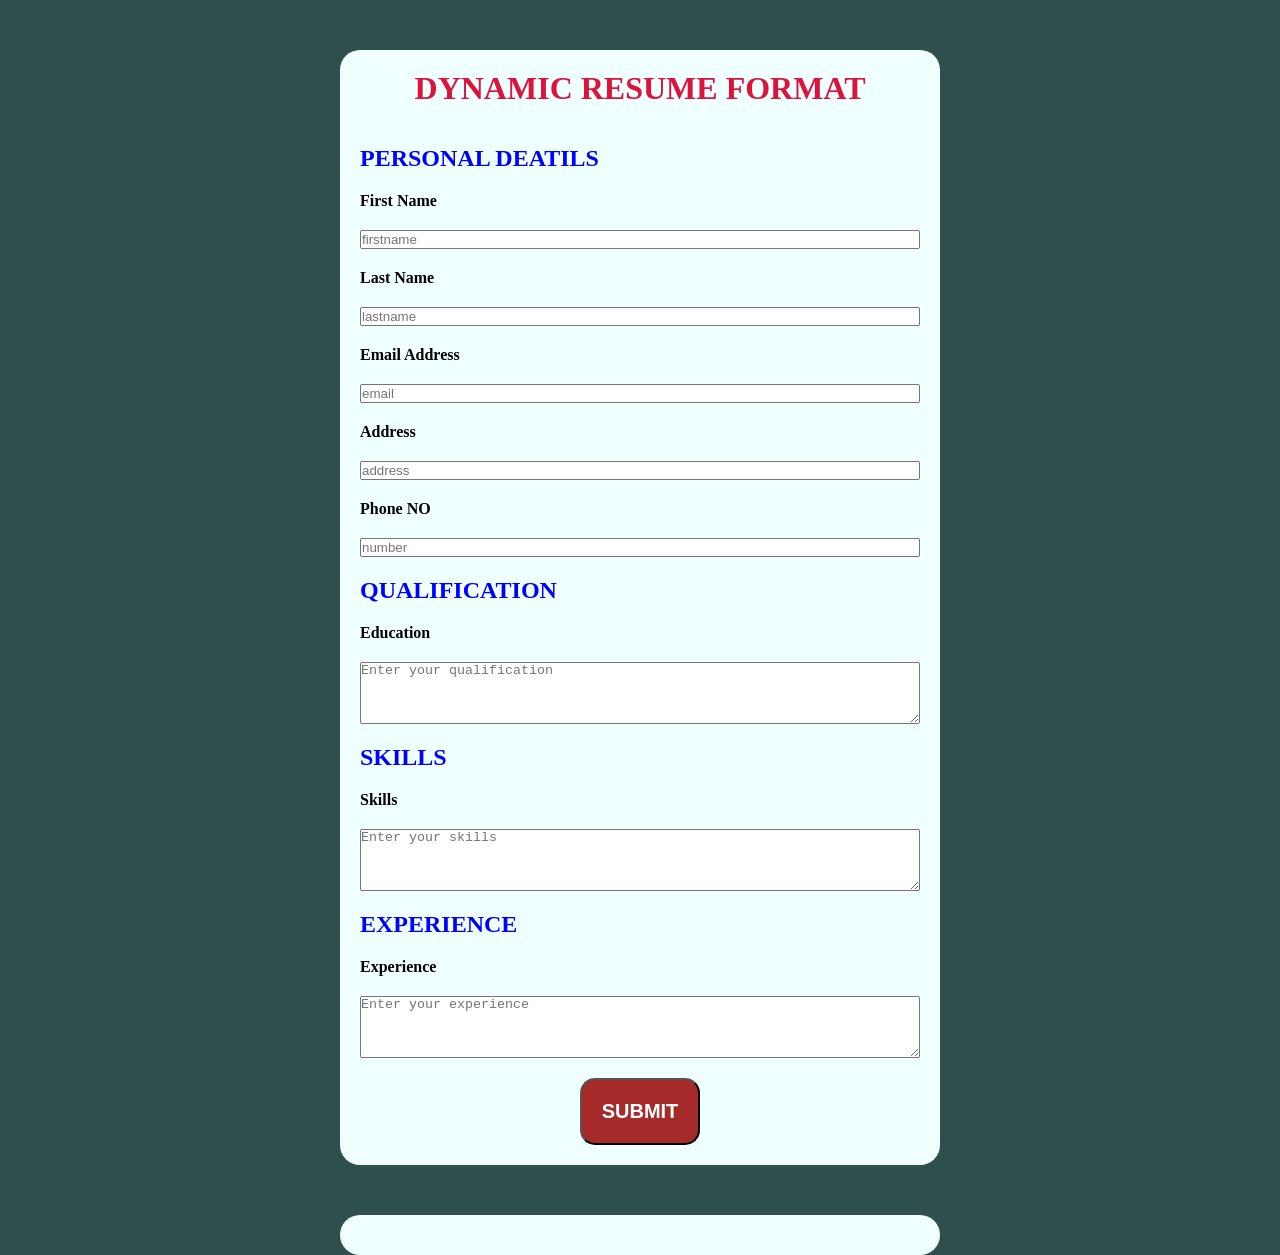
<file: index.html>
<!DOCTYPE html>
<html lang="en">
<head>
    <meta charset="UTF-8">
    <meta name="viewport" content="width=device-width, initial-scale=1.0">
    <title>Dynamic resume</title>
    <link rel="stylesheet" href="dynamiccv.css">
</head>
<body>
    <form id="resumeform">
        <div class="form">
       <b> <h1>DYNAMIC RESUME FORMAT</h1></b><br>
       <div class="form-main">
        <!--Pesonal details-->
        <h2>PERSONAL DEATILS</h2>
       <strong><label for="firstname">First Name</label></strong>
        <input id="firstname" name="firstname" placeholder="firstname">
        <strong><label for="lastname">Last Name</label></strong>
        <input id="lastname" name="lastname" placeholder="lastname">
        <strong><label for="email">Email Address</label></strong>
        <input id="email" name="email" placeholder="email">
        <strong><label for="address">Address</label></strong>
        <input id="address" name="address" placeholder="address">
        <strong><label for="number">Phone NO</label></strong>
        <input id="number" type="number" placeholder="number">
        <!--Education details-->
        <h2>QUALIFICATION</h2>
        <strong><label for="education">Education</label></strong>
        <textarea name="education" id="education" rows="4"
        cols="50" placeholder="Enter your qualification"></textarea>
        <!--skills details-->
        <h2>SKILLS</h2>
        <strong><label for="skills">Skills</label></strong>
            <textarea name="skills" id="skills" rows="4"
        cols="50" placeholder="Enter your skills"></textarea>
        <!--Experience details-->
        <h2>EXPERIENCE</h2>
        <strong><label for="experience">Experience</label></strong>
        <textarea name="experience" id="experience" rows="4"
        cols="50" placeholder="Enter your experience"></textarea>
       </div>
       <!--button added-->
        <button>
            <h2>SUBMIT</h2>
        </button>
    </form>  
</div>
    <!--resume display code-->
    <div id="resume-display">
        <!--reume output-->
    </div>
    <!--Javascript file src-->
    <script src="dynamiccv.js"></script>
</body>
</html>
</file>
<file: dynamiccv.css>
*{
    margin: 0;
    padding: 0;
    box-sizing: border-box;
}
body{
    background-color: darkslategrey;
    font-family: 'Times New Roman', Times, serif;
}
.form{
    max-width: 600px;
    padding: 20px;
    background-color: azure;
    margin: 0 auto;
    margin-top: 50px;
    box-shadow: 4px 3px 5px rgba(1,1,0,0);
    border-radius: 20px;
}
.form h1{
    text-align: center;
    color: crimson;
}
.form-main{
    display: grid;
    grid-template-columns: repeat(auto-fit, max(200px,1fr));
    gap: 20px;
    margin-top: 20px;
}
.form-main h2{
    color:  blue;
}
button{
    max-width: 500px;
    padding: 20px;
    background-color:brown;
    color: white;
    margin: 0 auto;
    box-shadow: 4px 3px 5px rgba(1,1,0,0);
    border-radius: 15px;
    display: flex;
    justify-content: end;
    margin-top: 20px;
    text-align: center;
}
button:hover{
    background-color:gray;
}
.bclass h2{
    color: aliceblue;
    justify-content: center;
}
#resume-display{
    max-width: 600px;
    padding: 20px;
    background-color: azure;
    margin: 0 auto;
    margin-top: 50px;
    box-shadow: 4px 3px 5px rgba(1,1,0,0);
    border-radius: 20px;
}
</file>
